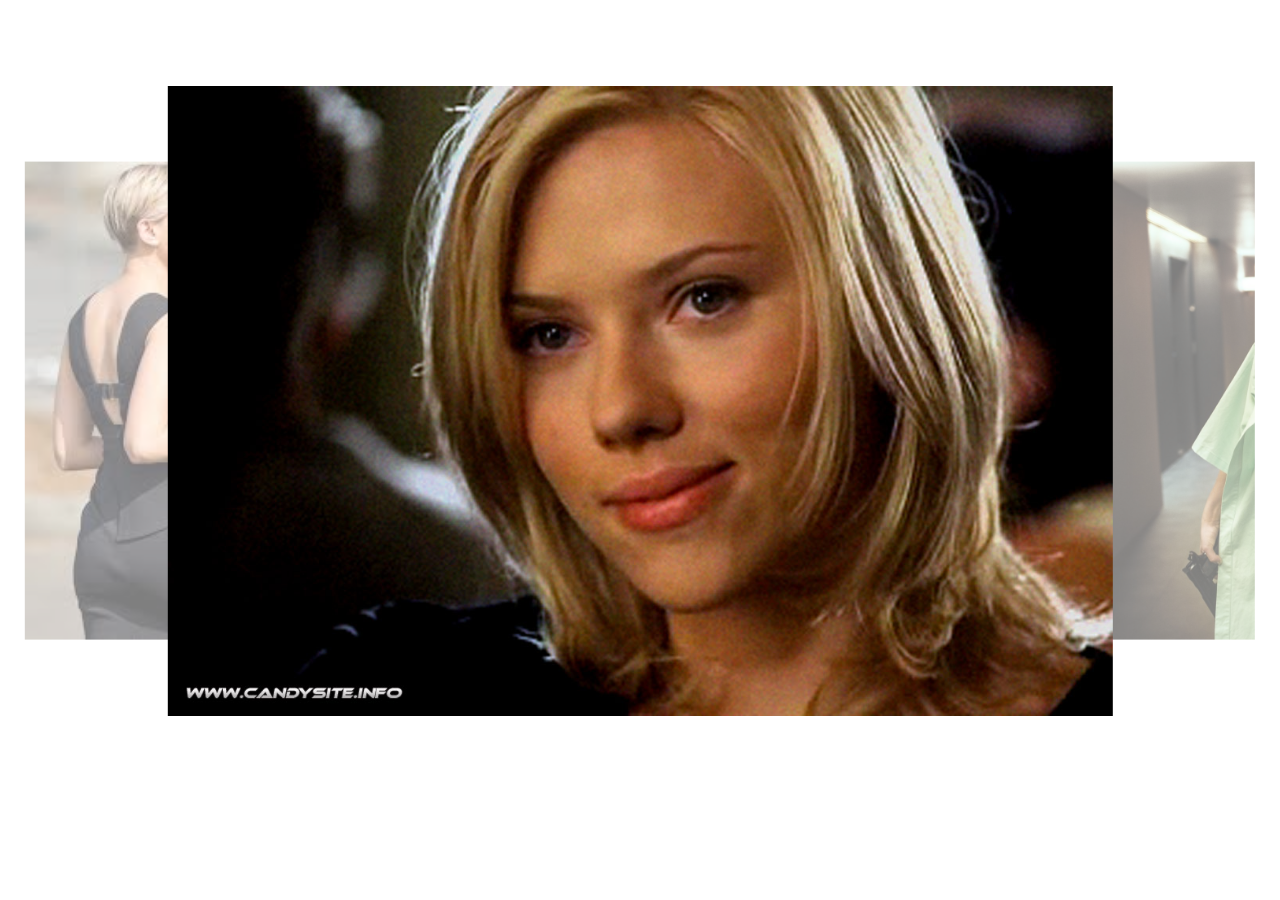
<file: index.html>
<!doctype html>
<html lang="en">
<head>
    <meta charset="UTF-8">
    <meta name="viewport"
          content="width=device-width, user-scalable=no, initial-scale=1.0, maximum-scale=1.0, minimum-scale=1.0">
    <meta http-equiv="X-UA-Compatible" content="ie=edge">
    <link rel="stylesheet" href="style.css">
    <title>Velocity</title>
    <link rel="stylesheet" href="animate.css">
</head>
<body>
<div id="slider">
    <div class="slides"></div>
    <div class="slider-helper"></div>
</div>
<!--<div id="preload">-->
<!--<h1 style="text-align:center">Please Wait</h1>-->
<!--</div>-->
<!--<div id="slider">-->
        <!--<div class="slide">-->
            <!--<img src="1.jpg">-->
        <!--</div>-->
        <!--<div class="slide">-->
            <!--<img src="3.jpg">-->
        <!--</div>-->
        <!--<div class="slide">-->
            <!--<img src="2.jpg">-->
        <!--</div>-->
        <!--<div class="slide">-->
            <!--<img src="4.jpg">-->
        <!--</div>-->
        <!--<div class="slide">-->
            <!--<img src="5.jpg">-->
        <!--</div>-->
        <!--<div class="slide">-->
            <!--<img src="6.jpg">-->
        <!--</div>-->
        <!--<div class="slide">-->
            <!--<img src="7.jpg">-->
        <!--</div>-->
        <!--<div class="slide">-->
            <!--<img src="8.jpg">-->
        <!--</div>-->
        <!--<div class="slide">-->
            <!--<img src="9.jpg">-->
        <!--</div>-->
        <!--<div class="slide">-->
            <!--<img src="10.jpg">-->
        <!--</div>-->
        <!--<div class="slide">-->
            <!--<img src="11.jpg">-->
        <!--</div>-->
        <!--<div class="slide">-->
            <!--<img src="12.jpg">-->
        <!--</div>-->
        <!--<div class="slide">-->
            <!--<img src="13.jpg">-->
        <!--</div>-->
        <!--<div class="slide">-->
            <!--<img src="14.jpg">-->
        <!--</div>-->
        <!--<div class="slide">-->
            <!--<img src="15.jpg">-->
        <!--</div>-->
        <!--<div class="slide">-->
            <!--<img src="16.jpg">-->
        <!--</div>-->
<!--</div>-->
<!--<img src="sample.jpg" alt="">-->
<script src="jquery-3.3.1.min.js"></script>
<script src="velocity.js"></script>
<script src="script.js"></script>
</body>
</html>
</file>
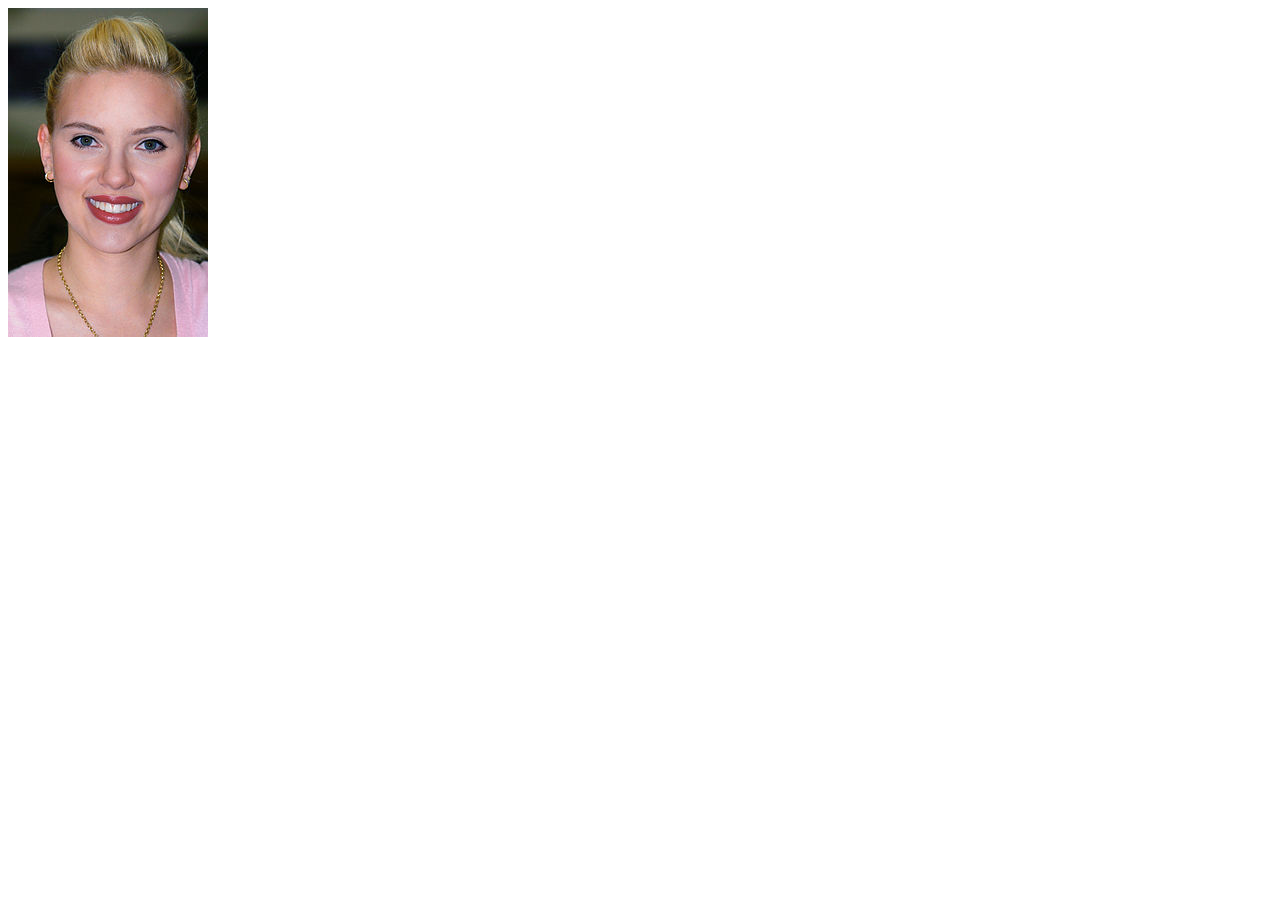
<file: example.html>
<!doctype html>
<html lang="en">
<head>
    <meta charset="UTF-8">
    <meta name="viewport"
          content="width=device-width, user-scalable=no, initial-scale=1.0, maximum-scale=1.0, minimum-scale=1.0">
    <meta http-equiv="X-UA-Compatible" content="ie=edge">
    <title>Swipe</title>
	<style>
		#example{
			width: 200px;
			overflow: scroll;
		}
	</style>
</head>
<body>
<div id="example">
	<img src="5.jpg">
</div>
<script src="https://hammerjs.github.io/dist/hammer.min.js"></script>
<script>
</script>
</body>
</html>
</file>
<file: style.css>
*{
    margin: 0;
    padding: 0;
}
#slider{
    position: fixed;
    height: 100%;
    width:100%;
}
#slider .slides{
    position: absolute;
    top: 9.5%;
    width: 98%;
    height: 70%;
    left: 50%;
    transform: translateX(-50%);
}
#slider .slides .slide{
    position: absolute;
    background-size: cover;
    top: 50%;
    transform: translateY(-50%);
}

/*#slider .slides .center-slide{*/
    /*z-index: 5;*/
/*}*/

/*#slider .slides .right-slide,*/
/*#slider .slides .left-slide*/
/*{*/
    /*z-index: 4;*/
    /*opacity: 0.5;*/
/*}*/

/*#slider .slides .left-slide{*/
    /*background-position: left;*/
/*}*/

/*#slider .slides .right-slide{*/
    /*background-position: right;*/
/*}*/

#slider .slider-helper{
    position: absolute;
    left: -800%;
}
</file>
